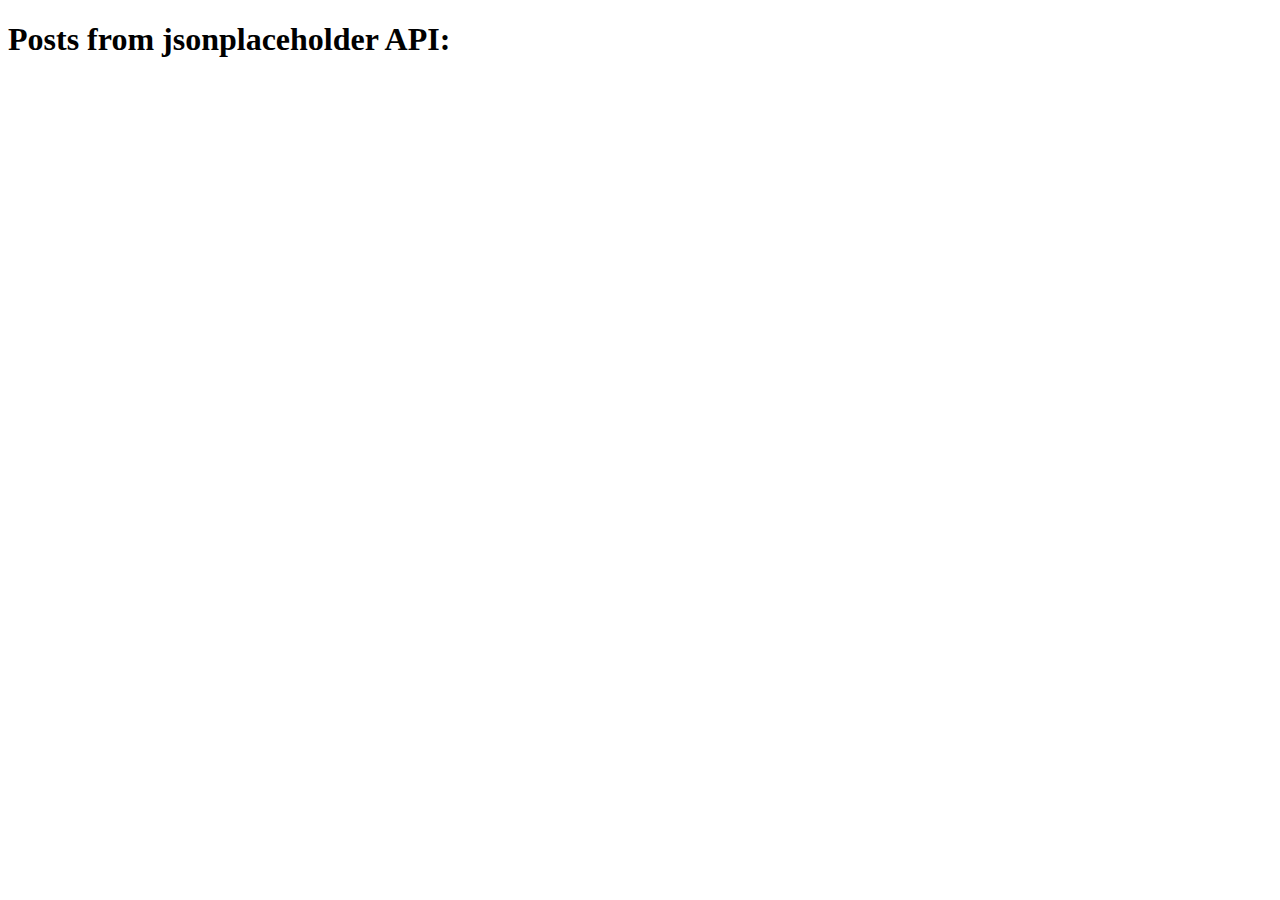
<file: Fetching Data from API using async,await/index.html>
<!DOCTYPE html>
<html>
<head>
  <title>Async/Await API Fetch</title>
</head>
<body>
  <h1>Posts from jsonplaceholder API:</h1>
  <ul id="postList"></ul>

  <script src="script.js"></script>
</body>
</html>
</file>
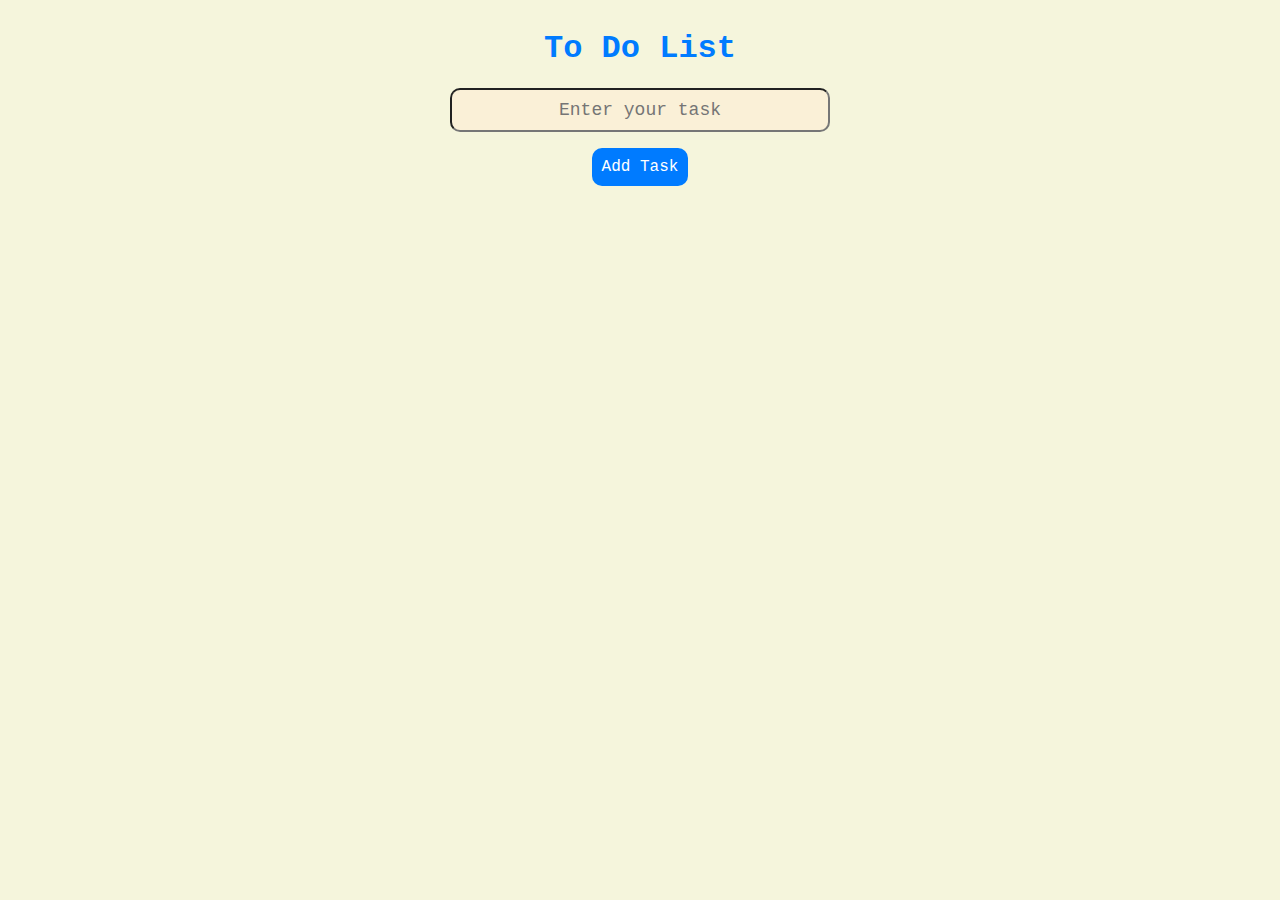
<file: ToDoList/index.html>
<!DOCTYPE html>
<html lang="en">
<head>
    <meta charset="UTF-8">
    <meta name="viewport" content="width=device-width, initial-scale=1.0">
    <title>Document</title>
    <link rel="stylesheet" href="style.css">
</head>
<body>
    <h1>To Do List</h1>
    <input type="text" placeholder="Enter your task" id="taskInput">
    <button onclick=addTask()>Add Task</button>
    <ul id="taskList"></ul>

    <script src="script.js"></script>
</body>
</html>
</file>
<file: ToDoList/style.css>
*{
    background-color: beige;
    font-family: 'Courier New', Courier, monospace;
    text-align: center;
}
#taskInput {
    display: block;
    margin: auto;
    width: 30%;
    padding: 10px;
    font-size: 18px;
    box-sizing: border-box;
    border-radius: 10px;
}
#taskList {
    padding: 0;
    margin: 20px 0;  
    width: auto;
}

#taskList li {
    display: flex;
    justify-content: space-between;
    align-items: center;
    background-color: #ffffff;
    border: 1px solid #dddddd;
    padding: 10px;
    margin-bottom: 10px;
    flex-wrap: wrap;
}

#taskList li button {
    background-color: #007bff;
    color: #ffffff;
    border: none;
    padding: 8px 15px;
    cursor: pointer;
}

#taskList li button:hover {
    background-color: #c82333;
} 

li{
    padding: 5px;
    background-color: azure;
    border: 1px solid beige;
    border-radius: 10px;
    width: 60%;
    margin: auto;
    box-shadow: rgba(0, 0, 0, 0.15) 1.95px 1.95px 2.6px;
}
button{
    font-size: 16px;
    width: auto;
    padding: 10px;
    background-color: #FAF0D7;
    margin: 1rem;
    border-radius: 10px;
    color: #ffffff;
    background-color: #007bff;
    border: 0px;
}
button:hover{
    cursor: pointer;
}
input{
    padding: 5px 10px 5px 10px;
    background-color: #FAF0D7;
}

h1 {
    color: #007bff;
    text-align: center;
    margin-top: 30px;
}





@media (max-width: 768px) {
    #taskInput {
        width: 40%;
        display: block;
        margin: auto;
        border-radius: 10px;
    }

    button{
        margin: 2rem;
        color: #ffffff;
        background-color: #007bff;
        font-size: 18px;
        border-radius: 10px;
        border: 0px;
    }

    #taskList{
        width: 80%;
        margin: auto;
        /* margin-top: 3rem; */
    }

    #taskList li {
        font-size: 18px;
        padding: 8px;
        border-radius: 10px;
    }

    #taskList li button {
        background-color: #007bff;
        font-size: 18px;
        padding: 6px 12px;
        border-radius: 10px;
    }
}
</file>
